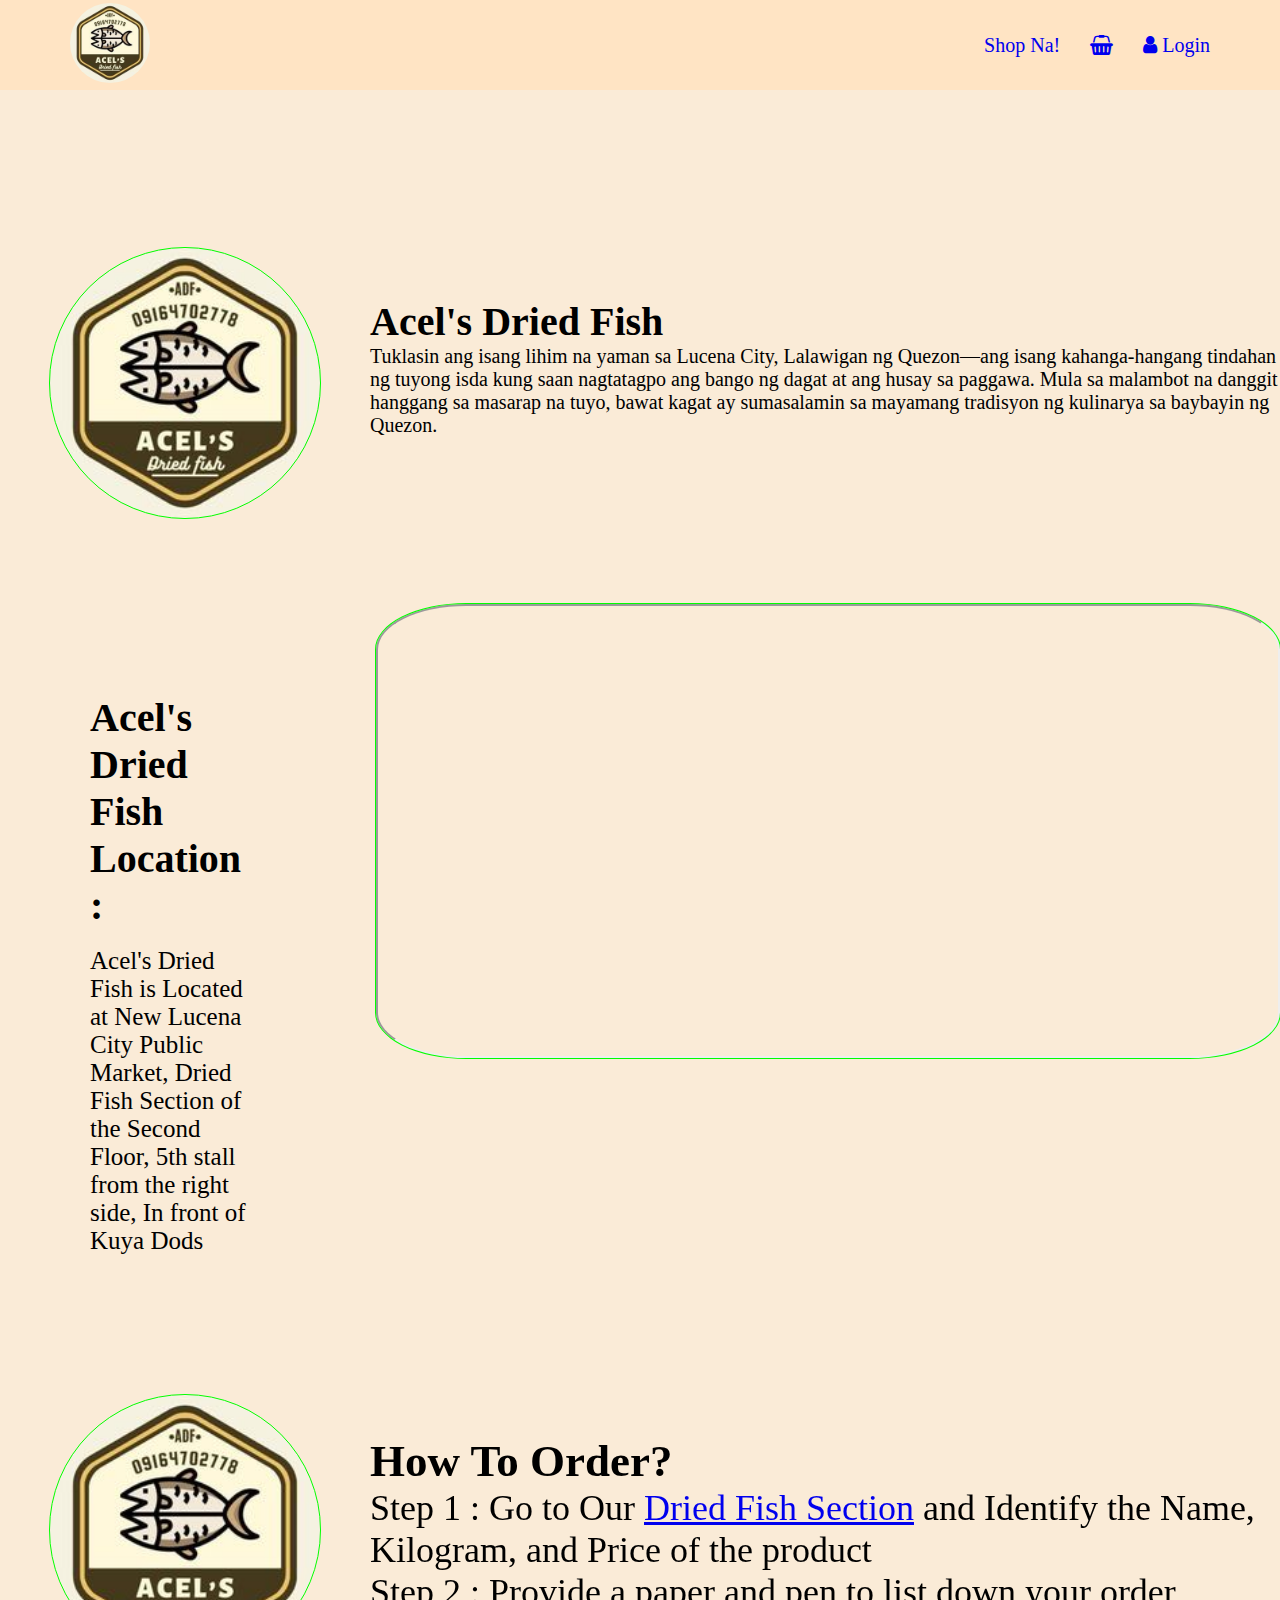
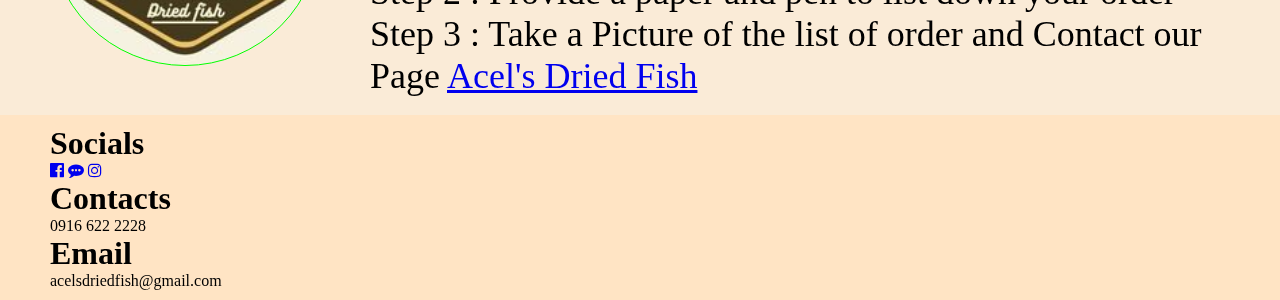
<file: index.html>
<!DOCTYPE html>
<html lang="en">
    <head>
        <meta charset="UTF-8">
        <meta name="viewport" content="width=device-width">
        <link rel="stylesheet" href="https://cdnjs.cloudflare.com/ajax/libs/font-awesome/4.7.0/css/font-awesome.min.css">
        <link rel="stylesheet" href="Homepage.css">
        <link rel="icon" href="logo.jpg" type="image/icon type" style="border-radius:100px;">
        <title>Acel's Dried Fish</title>
    </head>
    <header>
        <div class="header">
            <div class="headerleft">
                <div class="logo">
                <a href="index.html"><img src="logo.jpg" alt="Home"></a>
                </div>
            </div>
            <div class="headerright">
                 <div class="fish">
                    <a href="Dried Fish.html">Shop Na!</a>
                </div>
                <div class="order">
                    <a href="Order.html"><i class="fa fa-shopping-basket" aria-hidden="true"></i></a>
                </div>
                <div class="login"><a href="Login.html"><i class="fa fa-user" aria-hidden="true"></i>  Login</a></div>
            <div>
        </div>
    </header>
        <br>
    <body>
        <div class="heading">
        <div class="leftlogo">
            <img src="logo.jpg">
        </div>
        <div class="rightdescription">
            <h1>Acel's Dried Fish</h1>
            <p>Tuklasin ang isang lihim na yaman sa Lucena City, Lalawigan ng Quezon—ang isang kahanga-hangang tindahan ng tuyong isda kung saan nagtatagpo ang bango ng dagat at ang husay sa paggawa. Mula sa malambot na danggit hanggang sa masarap na tuyo, bawat kagat ay sumasalamin sa mayamang tradisyon ng kulinarya sa baybayin ng Quezon.</p>
        </div>
        </div>
    </body>
    <br>
    <br>
    <section class="map">
        <div class="mapleft">
            <h1>Acel's Dried Fish Location : </h1>
            <br>
            <p>Acel's Dried Fish is Located at New Lucena City Public Market, Dried Fish Section of the Second Floor, 5th stall from the right side, In front of Kuya Dods</p>
        </div>
        <div class="mapright">
            <iframe src="https://www.google.com/maps/embed?pb=!1m14!1m8!1m3!1d15489.689829529783!2d121.614565!3d13.9334333!3m2!1i1024!2i768!4f13.1!3m3!1m2!1s0x33a2b312c1be44dd%3A0xe618aefc4aecc8d2!2sAcel&#39;s%20Dried%20Fish!5e0!3m2!1sen!2sph!4v1719839348307!5m2!1sen!2sph"></iframe>
        </div>
    </section>

    <section class="steps">
        <div class="leftstep">
            <img src="logo.jpg" alt="">
        </div>
        <div class="rightstep">
            <h1>How To Order?</h1>
            <ul>
                <li>
                    Step 1 : Go to Our <a href="Dried Fish.html">Dried Fish Section</a> and Identify the Name, Kilogram, and Price of the product
                </li>
                <li>
                    Step 2 : Provide a paper and pen to list down your order
                </li>
                <li>
                    Step 3 : Take a Picture of the list of order and Contact our Page <a href="https://www.messenger.com/t/293289300780929/?messaging_source=source%3Apages%3Amessage_shortlink&source_id=1441792&recurring_notification=0">Acel's Dried Fish</a>
                </li> 
            </ul>
        </div>
    </section>
    <footer>
        <div class="Footer">
            <div class="Socials">
                <h1>Socials</h1>
                <a href="https://www.facebook.com/profile.php?id=100063745516266&mibextid=ZbWKwL"><i class="fa fa-facebook-official" aria-hidden="true"></i></a>
                <a href="https://www.messenger.com/t/293289300780929/?messaging_source=source%3Apages%3Amessage_shortlink&source_id=1441792&recurring_notification=0"><i class="fa fa-commenting" aria-hidden="true"></i></a>
                <a href="https://www.instagram.com/acels_dried_fish/?fbclid=IwZXh0bgNhZW0CMTEAAR15Cc51T6dXnsn81y0rsYmKnJBr4vu4a02GZ5xaIUfbOUfio3GuzIaciqM_aem_--KU4M3KUXMTmv3hlW0kgg"><i class="fa fa-instagram" aria-hidden="true"></i></a>
            </div>
            <div class="contacts">
                <h1>Contacts</h1>
                <p>0916 622 2228</p>
            </div>

            <div class="email">
                <h1>Email</h1>
                <p>acelsdriedfish@gmail.com</p>
            </div>
        </div>    
    </footer>
</html>
</file>
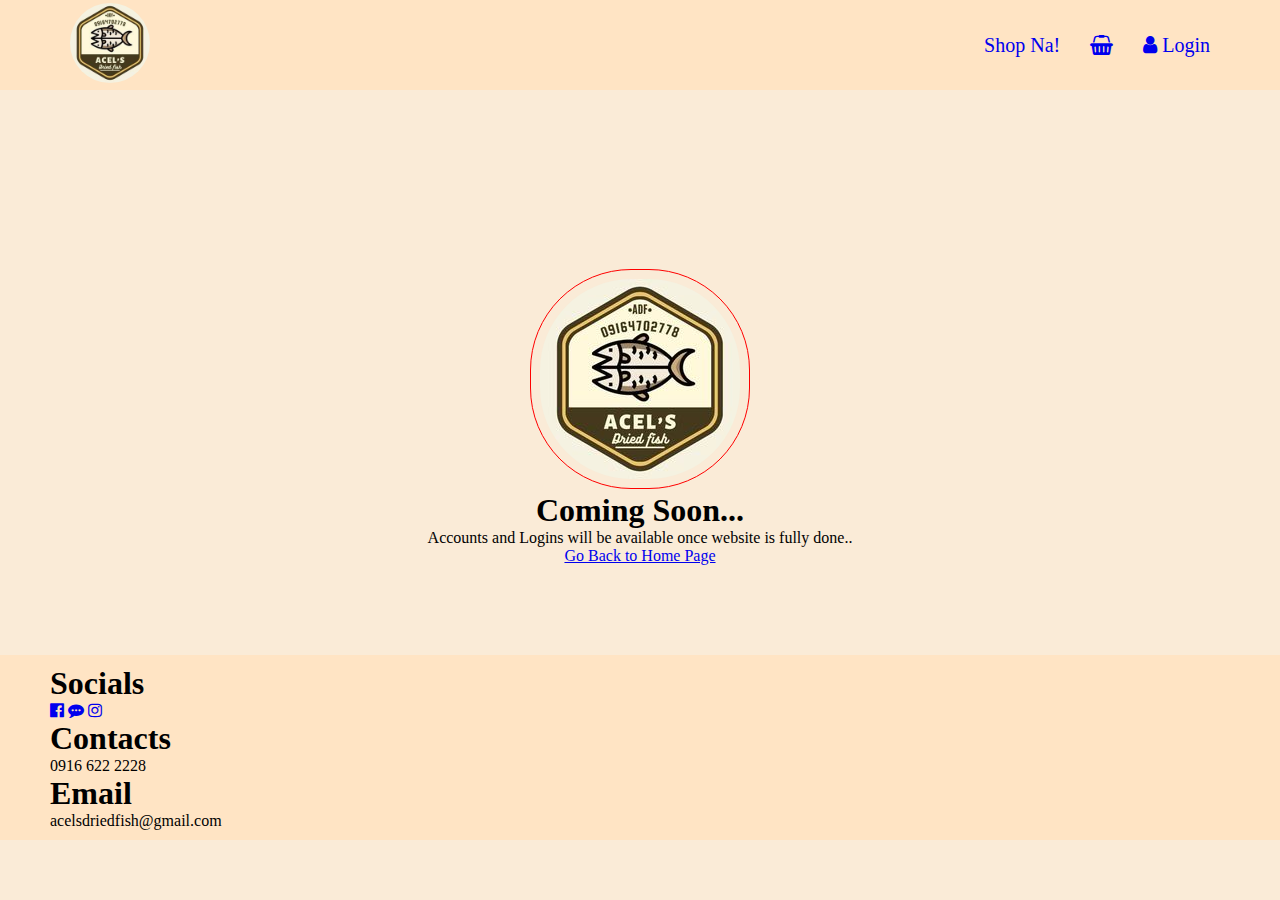
<file: Login.html>
<!DOCTYPE html>
<link rel="stylesheet" href="Login.css">
<html lang="en">
  <head>
    <meta charset="UTF-8">
    <meta name="viewport" content="device-width", initial-scale="1.0">
    <link rel="stylesheet" href="https://cdnjs.cloudflare.com/ajax/libs/font-awesome/4.7.0/css/font-awesome.min.css">
    <link rel="stylesheet" href="Homepage.css">
    <link rel="icon" href="logo.jpg" type="image/icon type" style="border-radius:100px;">
    <title>Acel's Dried Fish</title>
</head>
<header>
    <div class="header">
        <div class="headerleft">
            <div class="logo">
            <a href="index.html"><img src="logo.jpg" alt="Home"></a>
            </div>
        </div>
        <div class="headerright">
             <div class="fish">
                <a href="Dried Fish.html">Shop Na!</a>
            </div>
            <div class="order">
                <a href="Order.html"><i class="fa fa-shopping-basket" aria-hidden="true"></i></a>
            </div>
            <div class="login"><a href="Login.html"><i class="fa fa-user" aria-hidden="true"></i>  Login</a></div>
        <div>
    </div>
</header>

<body>
  <div class="comingsoon">
    <img src="logo.jpg">
    <h1>Coming Soon...</h1>
    <p>Accounts and Logins will be available once website is fully done..</p>
    <a href="/index.html">Go Back to Home Page</a>
  </div>
</body>



<footer>
  <div class="Footer">
      <div class="Socials">
          <h1>Socials</h1>
          <a href="https://www.facebook.com/profile.php?id=100063745516266&mibextid=ZbWKwL"><i class="fa fa-facebook-official" aria-hidden="true"></i></a>
          <a href="https://www.messenger.com/t/293289300780929/?messaging_source=source%3Apages%3Amessage_shortlink&source_id=1441792&recurring_notification=0"><i class="fa fa-commenting" aria-hidden="true"></i></a>
          <a href="https://www.instagram.com/acels_dried_fish/?fbclid=IwZXh0bgNhZW0CMTEAAR15Cc51T6dXnsn81y0rsYmKnJBr4vu4a02GZ5xaIUfbOUfio3GuzIaciqM_aem_--KU4M3KUXMTmv3hlW0kgg"><i class="fa fa-instagram" aria-hidden="true"></i></a>
      </div>
      <div class="contacts">
          <h1>Contacts</h1>
          <p>0916 622 2228</p>
      </div>

      <div class="email">
          <h1>Email</h1>
          <p>acelsdriedfish@gmail.com</p>
      </div>
  </div>    
</footer>
</html>
</file>
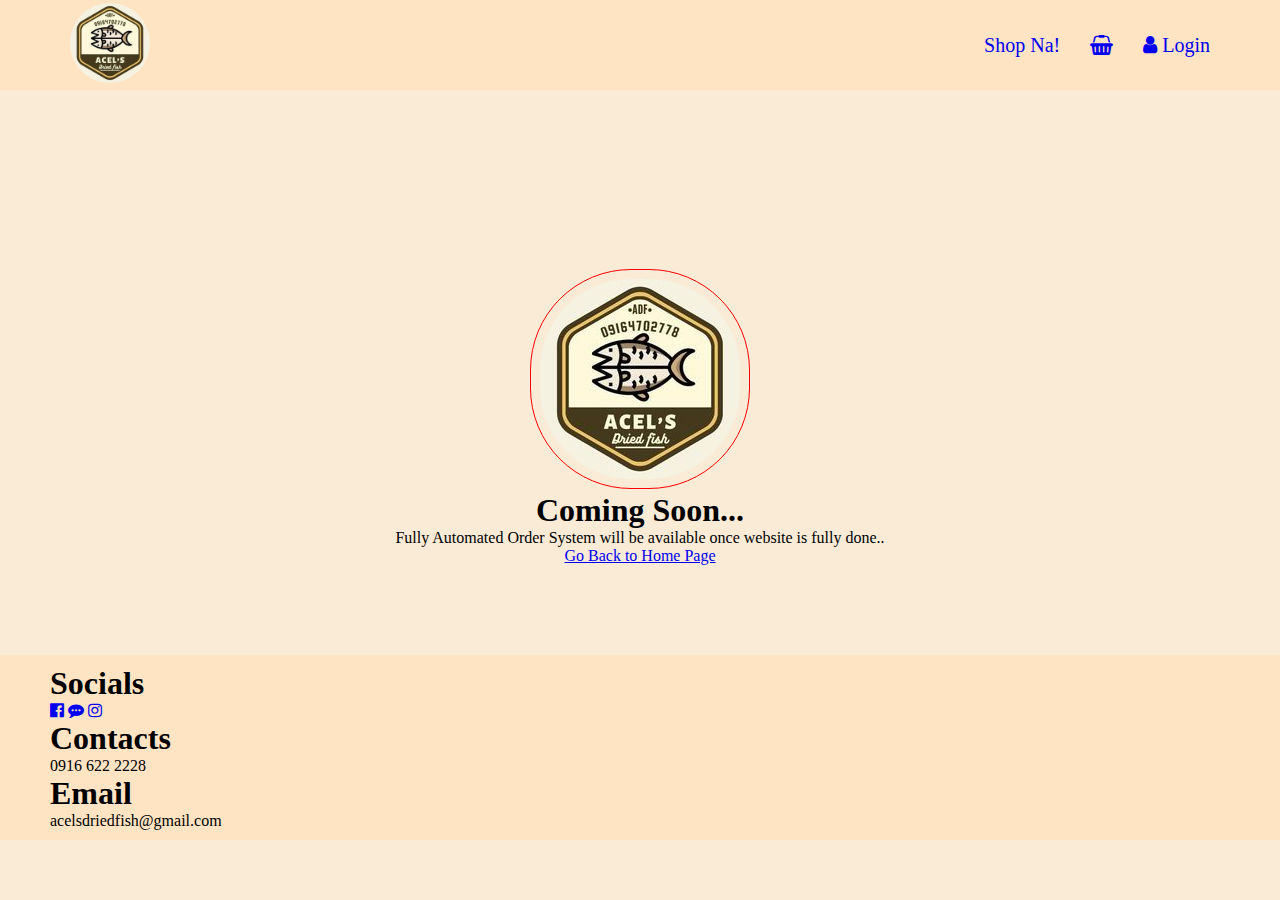
<file: Order.html>
<!DOCTYPE html>
<link rel="stylesheet" href="Order.css">
<html lang="en">
  <head>
    <meta charset="UTF-8">
    <meta name="viewport" content="device-width", initial-scale="1.0">
    <link rel="stylesheet" href="https://cdnjs.cloudflare.com/ajax/libs/font-awesome/4.7.0/css/font-awesome.min.css">
    <link rel="stylesheet" href="Homepage.css">
    <link rel="icon" href="logo.jpg" type="image/icon type" style="border-radius:100px;">
    <title>Acel's Dried Fish</title>
</head>
<header>
    <div class="header">
        <div class="headerleft">
            <div class="logo">
            <a href="index.html"><img src="logo.jpg" alt="Home"></a>
            </div>
        </div>
        <div class="headerright">
             <div class="fish">
                <a href="Dried Fish.html">Shop Na!</a>
            </div>
            <div class="order">
                <a href="Order.html"><i class="fa fa-shopping-basket" aria-hidden="true"></i></a>
            </div>
            <div class="login"><a href="Login.html"><i class="fa fa-user" aria-hidden="true"></i>  Login</a></div>
        <div>
    </div>
</header>

<body>
  <div class="comingsoon">
    <img src="logo.jpg">
    <h1>Coming Soon...</h1>
    <p>Fully Automated Order System will be available once website is fully done..</p>
    <a href="/index.html">Go Back to Home Page</a>
  </div>
</body>



<footer>
  <div class="Footer">
      <div class="Socials">
          <h1>Socials</h1>
          <a href="https://www.facebook.com/profile.php?id=100063745516266&mibextid=ZbWKwL"><i class="fa fa-facebook-official" aria-hidden="true"></i></a>
          <a href="https://www.messenger.com/t/293289300780929/?messaging_source=source%3Apages%3Amessage_shortlink&source_id=1441792&recurring_notification=0"><i class="fa fa-commenting" aria-hidden="true"></i></a>
          <a href="https://www.instagram.com/acels_dried_fish/?fbclid=IwZXh0bgNhZW0CMTEAAR15Cc51T6dXnsn81y0rsYmKnJBr4vu4a02GZ5xaIUfbOUfio3GuzIaciqM_aem_--KU4M3KUXMTmv3hlW0kgg"><i class="fa fa-instagram" aria-hidden="true"></i></a>
      </div>
      <div class="contacts">
          <h1>Contacts</h1>
          <p>0916 622 2228</p>
      </div>

      <div class="email">
          <h1>Email</h1>
          <p>acelsdriedfish@gmail.com</p>
      </div>
  </div>    
</footer>
</html>
</file>
<file: Homepage.css>
* {
    margin: 0;
    padding: 0;
}

/* Header of the Page */
.header{
    background-color:bisque;
    width:100%;
    height: 50px;
    display: flex;
    align-items: center;
    justify-content: space-between;
    padding: 20px;
    position: fixed;
    top:0px;
    }

.fish:hover a{
    color: red;
}

.order:hover a{
    color: red;
}

.login:hover a{
    color: red;
}
 
.headerright{ 
    display: flex;
    margin-right: 30px;
}    

.headerright a{
    text-decoration: none;
}

.headerright div{
    margin-right: 30px;
    font-size:20px;
}

.logo img {
width: 80px;
height:80px;
border-radius: 100px;
margin-left: 50px;
}

body{
    background-color:antiquewhite;
    padding-top: 20dvh;

}

body > h1{
    font-size: 50px;
    margin-top: 20px;
}

.Information ul{
    font-size: 20px;
    margin-left: 70px;
}

.leftlogo img{
    display:flex;
    border-radius: 100%;
    margin: 50px;
    outline: lime solid 1px;
    width: 30dvh;
}

.heading {
    display:flex;
}

.rightdescription h1{
    padding-top: 100px;
    font-size: 40px;
    
}

.rightdescription p{
    font-size: 20px;
}


.map{
    display:flex;
}

.mapleft {
    text-align: center;
    padding : 10dvh 10dvh 10dvh 10dvh;
}

.mapleft h1{
    font-size: 40px;
    text-align: left;
}

.mapleft p {
    font-size: 25px;
    text-align: left;
}

.mapright iframe{
    width: 100dvh;
    height: 50dvh;
    border-radius:10%;
    outline:solid lime 1px;
}

.mapright {
    flex-grow: 1;
    padding-left: 30px;
}

.steps {
    display: flex;    
}

.leftstep img{
    display:flex;
    border-radius: 100%;
    width: 30dvh;
    margin: 50px;
    outline: lime solid 1px;
}

.rightstep {
    text-align: left;
    margin-top: 10dvh;
}

.rightstep h1{
    font-size:5dvh;
}

.rightstep li{
    list-style: none;
    font-size: 4dvh;
}

/* Footer of the Page*/
.Footer{
    background-color:bisque;
    bottom: 0px;
    max-width:100%;
    padding: 10px 50px
}

/* Device CSS */
@media screen and (max-width:360px){

*{
    max-width:max-content;
}

.headerleft img{
    width: 15dvh;
    height: 15dvh;
    margin-right: 50px;
}

.header {
    height:20dvh;
    width: 100%;
}

.fish a{
    font-size:4dvh;
}

.order a{
    font-size:4dvh;
}

.login a{
    font-size: 4dvh;
}

.heading {
    display: flex;
    width:180%;
}

.leftlogo img{
    width: 20dvh;
    height: 20dvh;
}

.leftlogo {
    padding-top: 9dvh;
}

.map {
    width: 180%;
}

.mapleft {
    padding: 0%;
    padding-left: 30px;
}

.mapright {
    flex: 1;
    padding-right: 30px;
}

.mapleft h1{
    font-size: 30px;
}

.mapleft p{
    font-size: 20px;
}

.mapright iframe{
    width: 400px;
    height: 200px;
    margin: 0%;
}

.steps {
    width: 180%;
}

.rightstep h1{
    font-size:30px;
}

.rightstep li {
    font-size: 25px;
}

.Footer {
    width:300%;
}

}
/* End of Device Css */
</file>
<file: Login.css>
* {
    margin: 0;
    padding: 0;
}
.header nav {
    background-color:bisque;
    width:100%;
    height: 135px;
  }

.header ul{
margin-left: 60px;
}

.header ul li {
    list-style: none;
    display: inline-block;
    float: left;
    line-height: 130px;

}  

.header ul li a:hover{
color:red
}

.header img{
    width:130px;
    height: 130px;
    border-radius: 100px;
}

body{
    background-color:antiquewhite;
}

.comingsoon {
    text-align: center;
    padding: 10dvh;
}

.comingsoon img {
    border-radius: 100px;
    outline: red solid 1px;
    padding: 1dvh;
}

.comingsoon a{
    padding: 10px;
    margin-top: 10px;
    
}

.Footer {
    background-color:bisque;
    width:100%;
    position:relative;
    bottom: 0px;
    padding: 10px 50px
}
</file>
<file: Order.css>
* {
    margin: 0;
    padding: 0;
}
.header nav {
    background-color:bisque;
    width:100%;
    height: 135px;
  }

.header ul{
margin-left: 60px;
}

.header ul li {
    list-style: none;
    display: inline-block;
    float: left;
    line-height: 130px;

}  

.header ul li a:hover{
color:red
}

.header img{
    width:130px;
    height: 130px;
    border-radius: 100px;
}

body{
    background-color:antiquewhite;
}

.comingsoon {
    text-align: center;
    padding: 10dvh;
}

.comingsoon img {
    border-radius: 100px;
    outline: red solid 1px;
    padding: 1dvh;
}

.comingsoon a{
    padding: 10px;
    margin-top: 10px;
    
}

.Footer {
    background-color:bisque;
    width:100%;
    position:relative;
    bottom: 0px;
    padding: 10px 50px
}
</file>
